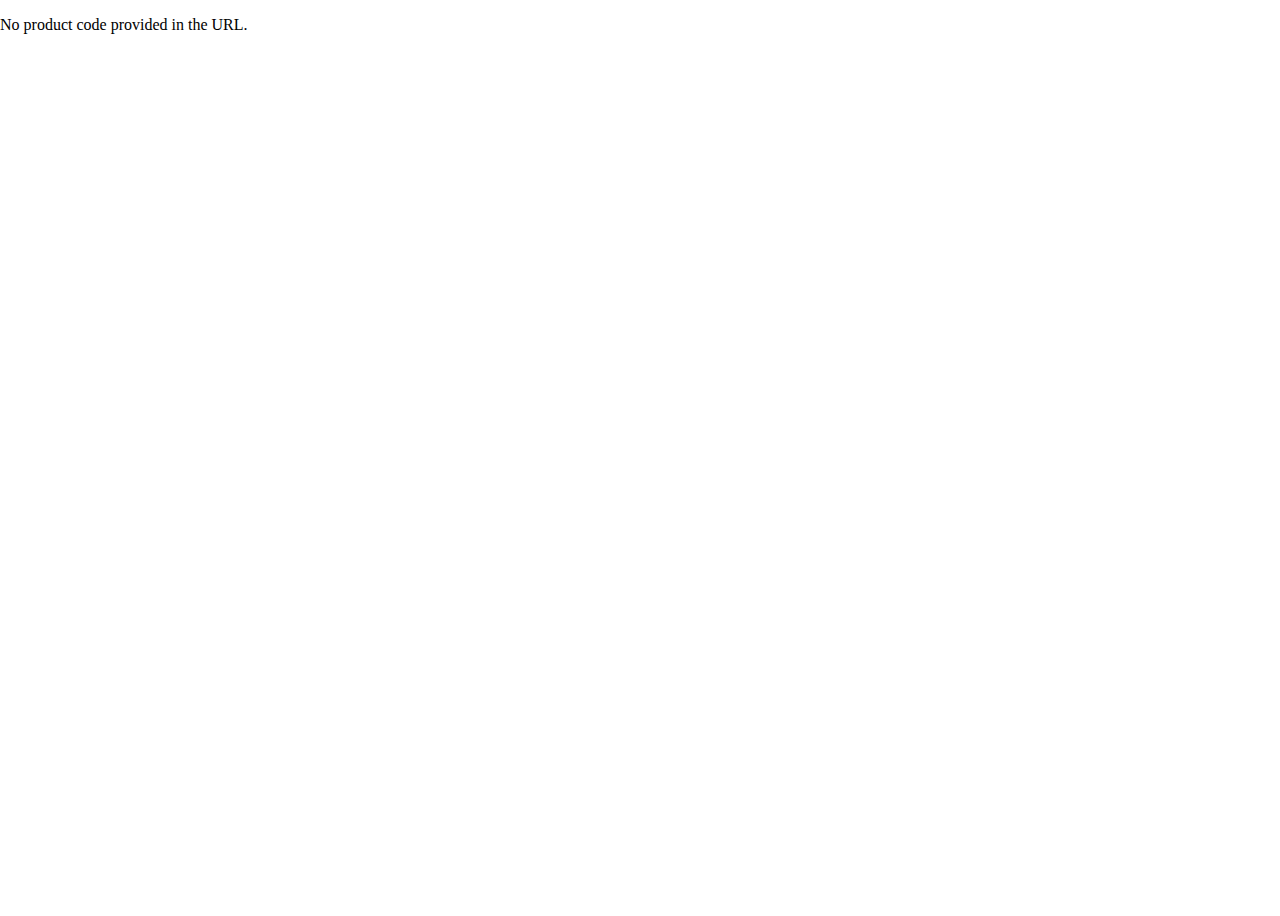
<file: viewer.html>
<!DOCTYPE html>
<html lang="en">
<head>
  <meta charset="UTF-8">
  <title>Product Viewer</title>
  <style>
    html, body {
      margin: 0;
      padding: 0;
      height: 100%;
    }
    iframe {
      width: 100%;
      height: 100%;
      border: none;
    }
  </style>
  <script>
    function getQueryParam(name) {
      const urlParams = new URLSearchParams(window.location.search);
      return urlParams.get(name);
    }
    
    window.onload = function() {
      const productCode = getQueryParam('code');
      if (productCode) {
        // Adjusted to load "13685_V215.html" (for example)
        const productUrl = productCode + '.html';
        document.getElementById('productFrame').src = productUrl;
      } else {
        document.body.innerHTML = '<p>No product code provided in the URL.</p>';
      }
    }
  </script>
</head>
<body>
  <iframe id="productFrame"></iframe>
</body>
</html>
</file>
